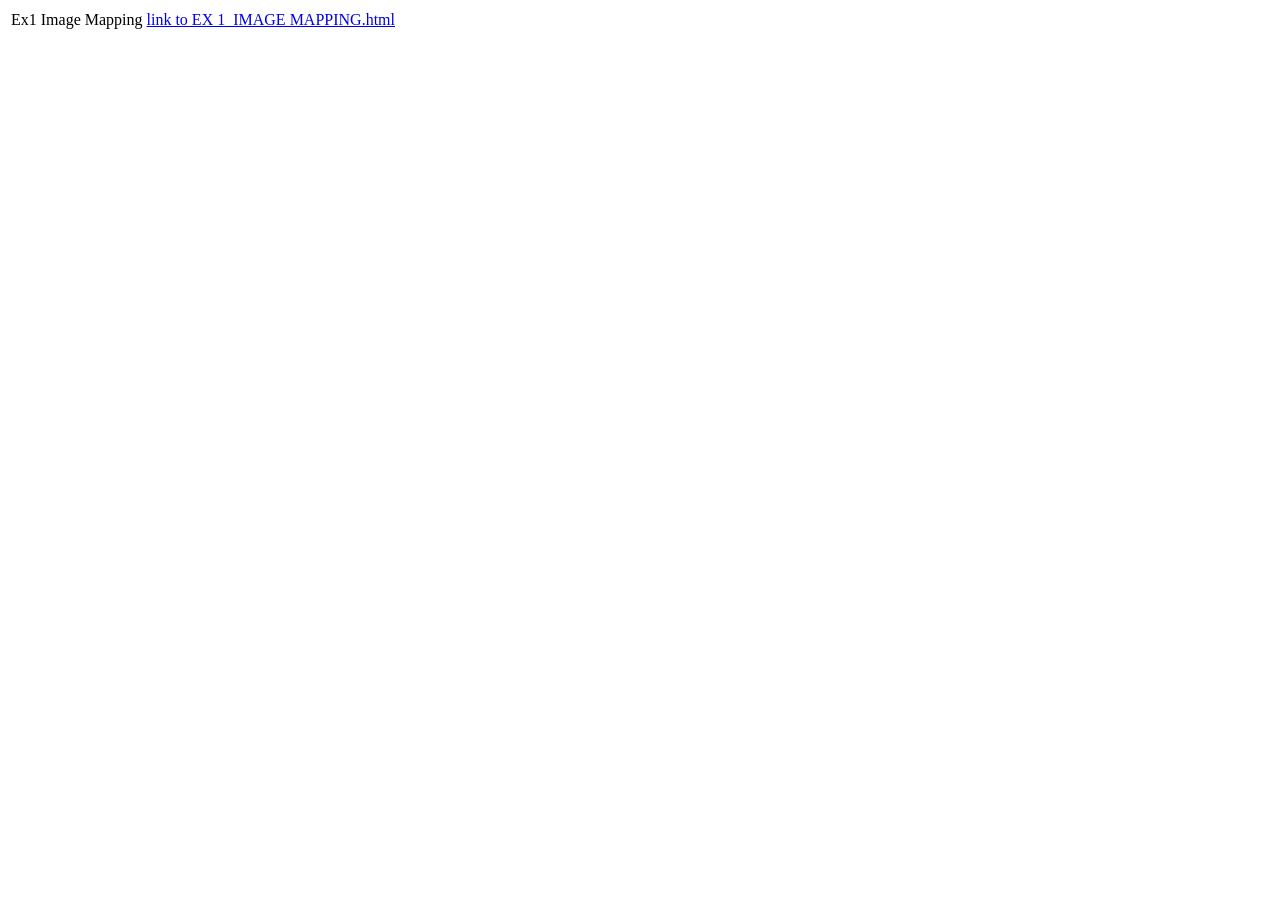
<file: index.html>
<!DOCTYPE html>
<html lang="en">
<head>
    <meta charset="UTF-8">
    <meta name="viewport" content="width=device-width, initial-scale=1.0">
    <title> Types of hardware</title>
</head>
<body>
    <table>
        <tr>
            <td> Ex1</td>
            <td> Image Mapping </td>
            <td> <a href="C:\22cs022\EX 1_IMAGE MAPPING.html" target="_blank"> link to EX 1_IMAGE MAPPING.html</a> </td>
        </tr>
    </table>
</body>
</html>
</file>
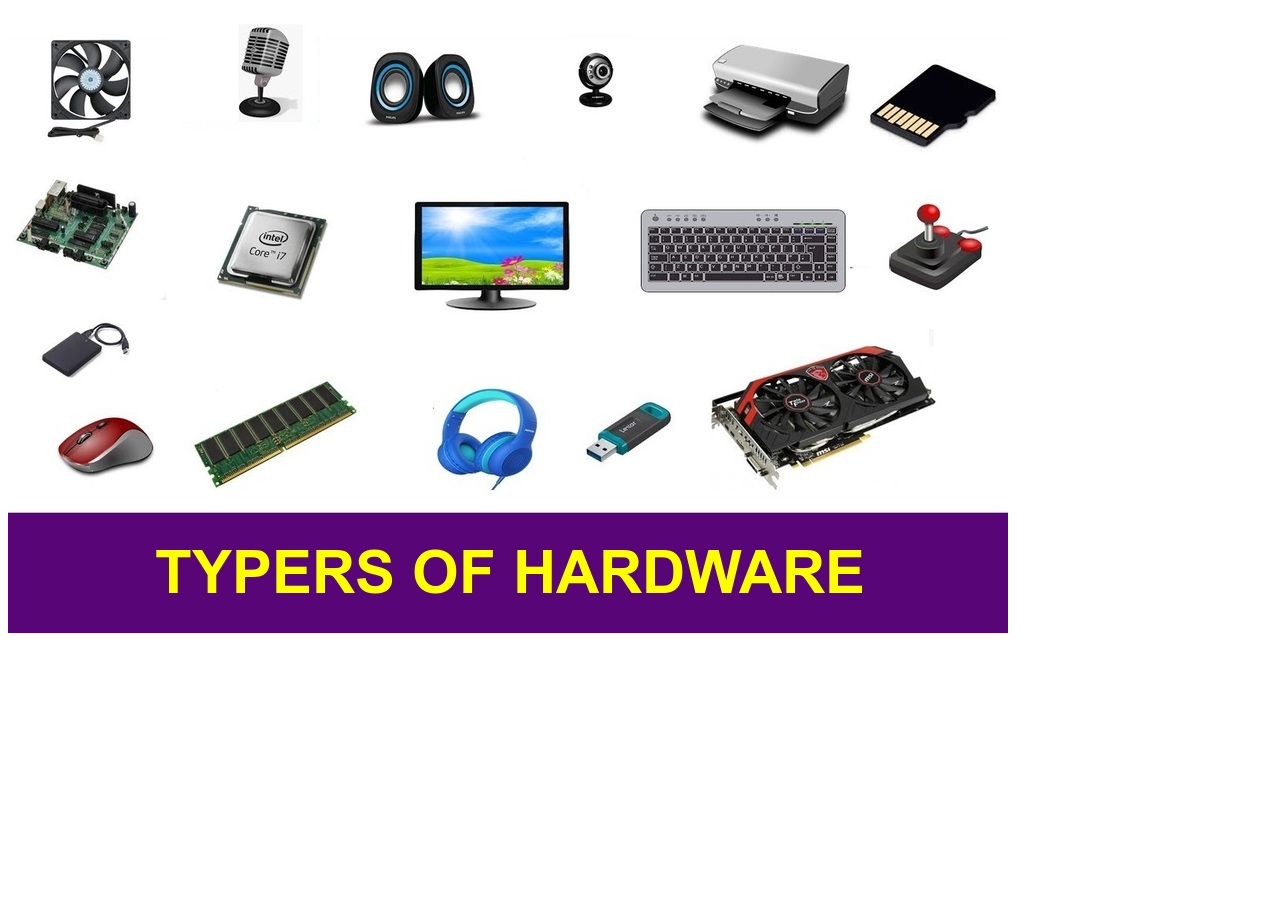
<file: EX 1_IMAGE MAPPING.html>
<!DOCTYPE html>
<html lang="en">
<head>
    <meta charset="UTF-8">
    <meta name="viewport" content="width=device-width, initial-scale=1.0">
    <title>Image Map Example</title>
</head>
<body>
    <img src="types-of-hardware-devices.jpg" usemap="#hardwaremap" alt="Types of Hardware Devices">

    <map name="hardwaremap">
        <area shape="rect" coords="30,20,150,140" alt="Fan" href="https://www.bhphotovideo.com/images/images2500x2500/be_quiet_bl084_shadow_wings_2_120mm_1469002.jpg">
        <area shape="circle" coords="479,413,20" alt="headphones" href="https://www.bhphotovideo.com/images/images2500x2500/beats_by_dr_dre_900_00108_01_studio_wireless_headphones_white_1016366.jpg">
        <area shape="poly" coords="180,20,270,20,270,150,180,150" alt="Speakers" href="https://images.idgesg.net/images/article/2019/08/z207-bluetooth-computer-speakers-pdp-2-100808682-orig.jpg">
    </map>
</body>
</html>
</file>
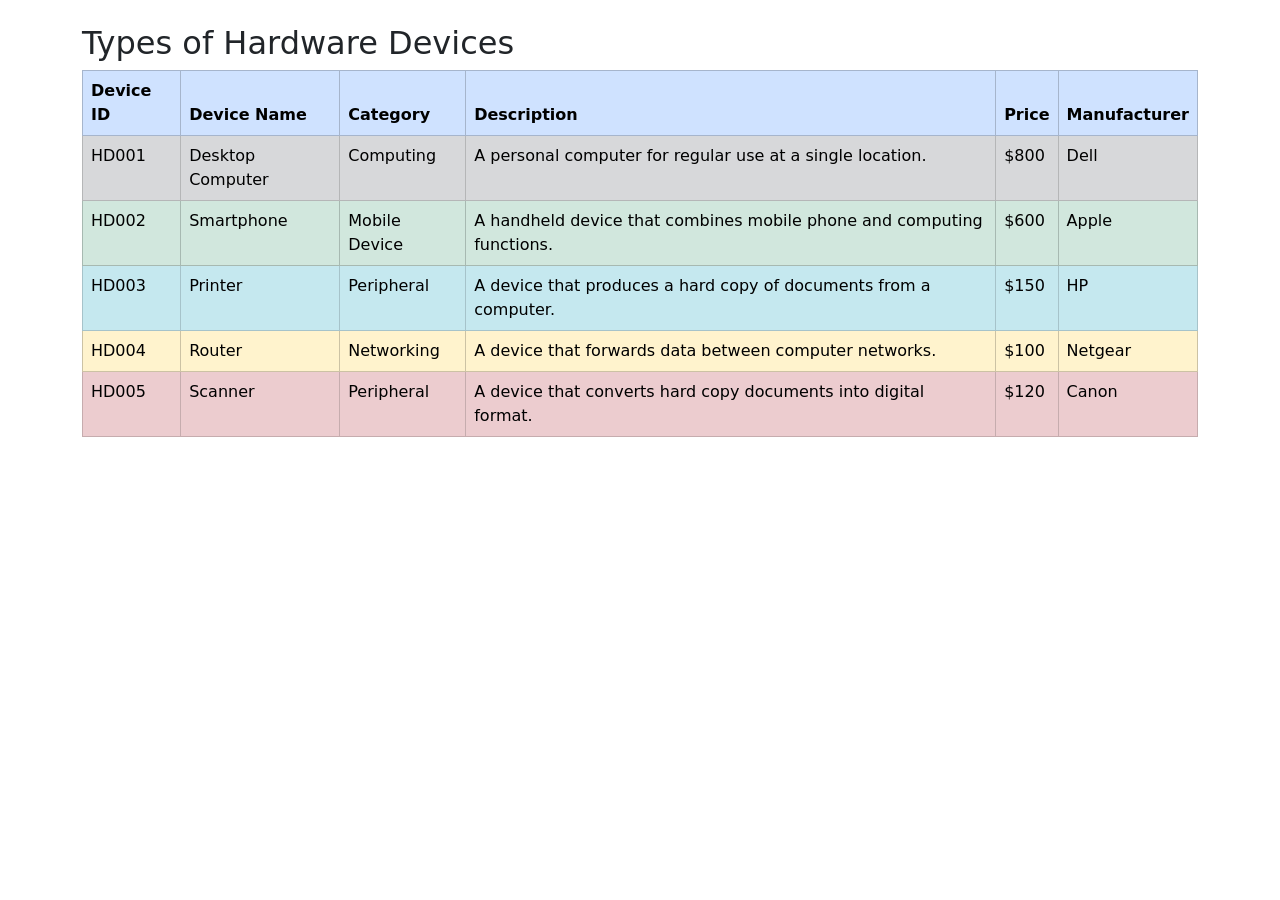
<file: EX_3.html>
<!DOCTYPE html>
<html lang="en">
<head>
  <meta charset="UTF-8">
  <meta name="viewport" content="width=device-width, initial-scale=1.0">
  <title>Types of Hardware Devices</title>
  <link rel="stylesheet" href="https://cdn.jsdelivr.net/npm/bootstrap@5.3.3/dist/css/bootstrap.min.css">
</head>
<body>
  <div class="container mt-4">
    <h2>Types of Hardware Devices</h2>
    <table class="table table-bordered table-striped table-hover">
      <thead class="table-primary">
        <tr>
          <th>Device ID</th>
          <th>Device Name</th>
          <th>Category</th>
          <th>Description</th>
          <th>Price</th>
          <th>Manufacturer</th>
        </tr>
      </thead>
      <tbody>
        <tr class="table-secondary">
          <td>HD001</td>
          <td>Desktop Computer</td>
          <td>Computing</td>
          <td>A personal computer for regular use at a single location.</td>
          <td>$800</td>
          <td>Dell</td>
        </tr>
        <tr class="table-success">
          <td>HD002</td>
          <td>Smartphone</td>
          <td>Mobile Device</td>
          <td>A handheld device that combines mobile phone and computing functions.</td>
          <td>$600</td>
          <td>Apple</td>
        </tr>
        <tr class="table-info">
          <td>HD003</td>
          <td>Printer</td>
          <td>Peripheral</td>
          <td>A device that produces a hard copy of documents from a computer.</td>
          <td>$150</td>
          <td>HP</td>
        </tr>
        <tr class="table-warning">
          <td>HD004</td>
          <td>Router</td>
          <td>Networking</td>
          <td>A device that forwards data between computer networks.</td>
          <td>$100</td>
          <td>Netgear</td>
        </tr>
        <tr class="table-danger">
          <td>HD005</td>
          <td>Scanner</td>
          <td>Peripheral</td>
          <td>A device that converts hard copy documents into digital format.</td>
          <td>$120</td>
          <td>Canon</td>
        </tr>
      </tbody>
    </table>
  </div>

  <!-- Bootstrap JS -->
  <script src="https://cdn.jsdelivr.net/npm/bootstrap@5.3.3/dist/js/bootstrap.bundle.min.js"></script>
</body>
</html>
</file>
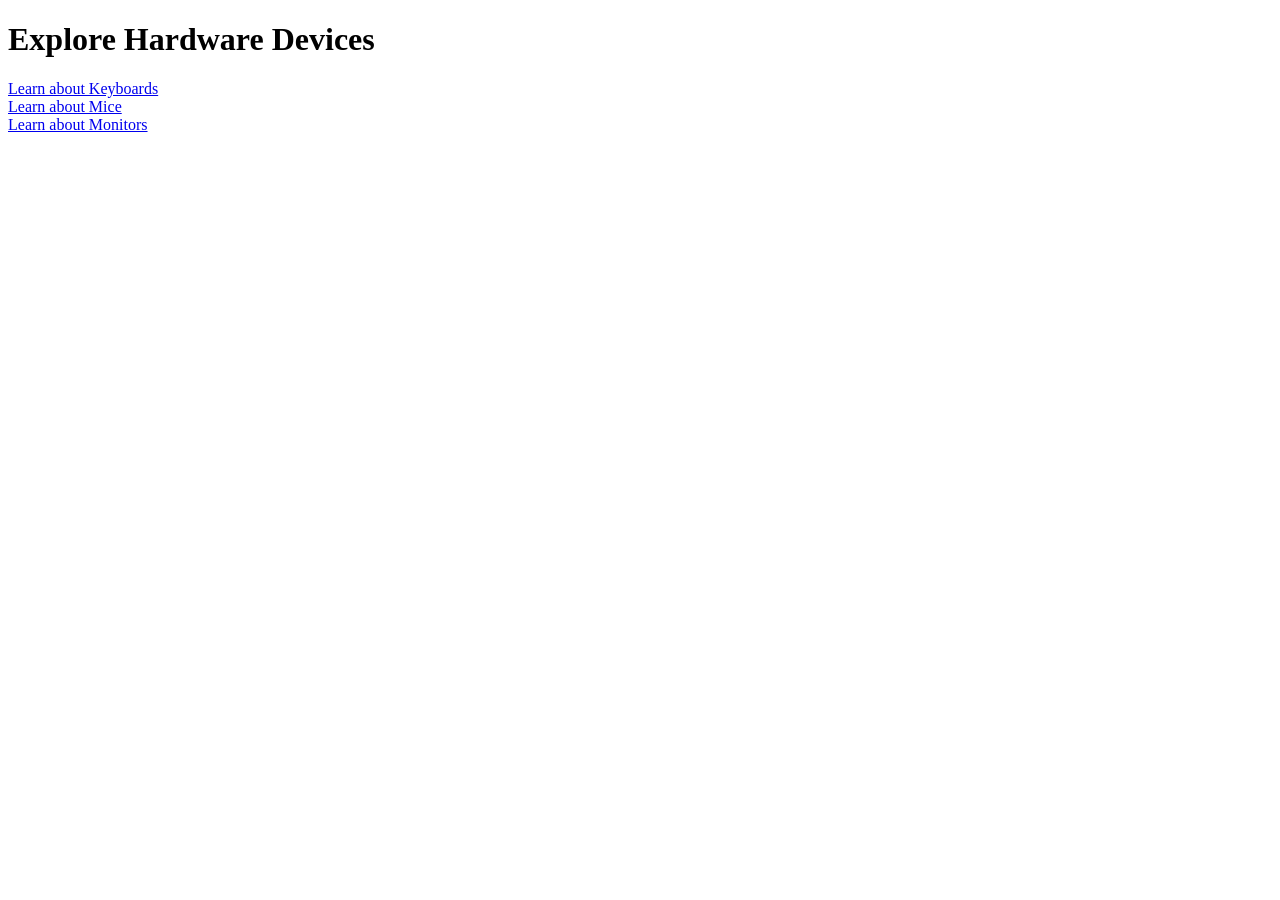
<file: Ex_5a.html>
<!DOCTYPE html>
<html lang="en">
<head>
    <meta charset="UTF-8">
    <meta name="viewport" content="width=device-width, initial-scale=1.0">
    <title>Hardware Servlet</title>
</head>
<body>
    <h1>Explore Hardware Devices</h1>
    <a href="http://localhost:8080/HardwareDevices/DeviceServlet?type=keyboard" target="_blank">Learn about Keyboards</a><br>
    <a href="http://localhost:8080/HardwareDevices/DeviceServlet?type=mouse" target="_blank">Learn about Mice</a><br>
    <a href="http://localhost:8080/HardwareDevices/DeviceServlet?type=monitor" target="_blank">Learn about Monitors</a>
</body>
</html>
</file>
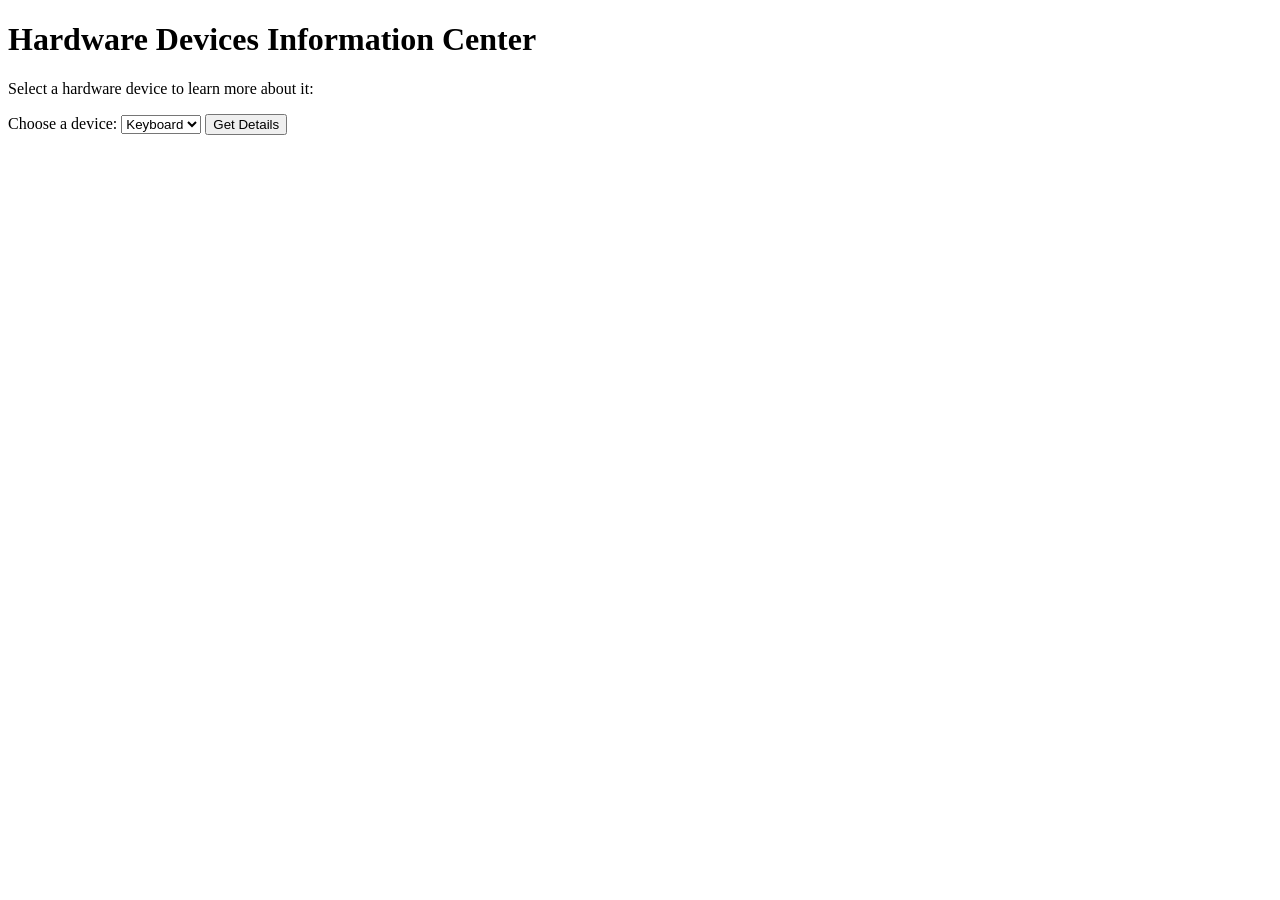
<file: Ex_5b.html>
<!DOCTYPE html>
<html lang="en">
<head>
    <meta charset="UTF-8">
    <meta name="viewport" content="width=device-width, initial-scale=1.0">
    <title>Hardware Devices</title>
</head>
<body>
    <h1>Hardware Devices Information Center</h1>
    <p>Select a hardware device to learn more about it:</p>

    <form action="DeviceServlet" method="GET">
        <label for="device">Choose a device:</label>
        <select name="device" id="device">
            <option value="keyboard">Keyboard</option>
            <option value="mouse">Mouse</option>
            <option value="monitor">Monitor</option>
            <option value="printer">Printer</option>
        </select>
        <button type="submit">Get Details</button>
    </form>
</body>
</html>
</file>
